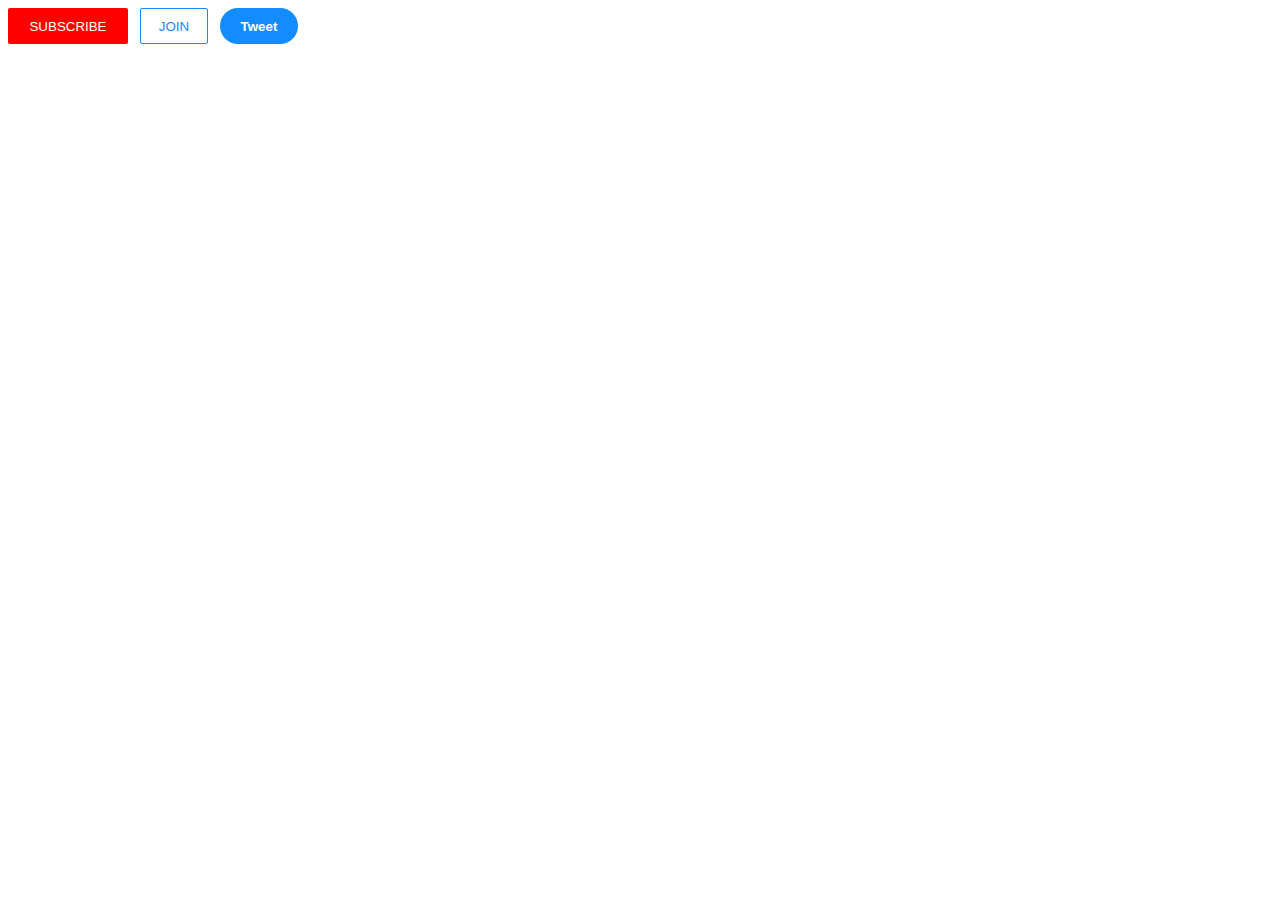
<file: Practice/index.html>
<html>
    <head>
        <link rel="stylesheet" href="index.css">
    </head>
    <body>
        <button class="subscribe-button">
            SUBSCRIBE
        </button>

        <button class="join-button">
            JOIN
        </button>

        <button class="tweet-button">
            Tweet
        </button>
    </body>
</html>
</file>
<file: Practice/index.css>
.subscribe-button{
    background-color:red;
    color: white;
    border: none;
    width: 120px;
    height: 36px;
    border-radius: 2px;
    margin-right: 8px;
    cursor: pointer;
    transition: opacity 1.5s;
}

.subscribe-button:hover{
    opacity: 0.7;
}

.subscribe-button:active{
    opacity: 0.5;
}


.join-button{
    width: 68px;
    height:36px;
    border-color:rgb(18, 140, 255);
    border-width: 1px;
    color:rgb(18, 140, 255);
    background-color: white;
    border-radius: 2px;
    border-style: solid;
    cursor: pointer;
    transition: background-color 1.5s,
     color 1.5s, opacity 1.5s;
}

.join-button:hover{
    background-color: rgb(18, 140, 255);
    color: white;
}

.join-button:active{
    opacity: 0.8;
}

.tweet-button{
    background-color: rgb(18, 140, 255);
    color: white;
    width: 78px;
    height: 36px;
    border: none;
    margin-left: 8px;
    border-radius: 18px;
    font-weight: bold;
    cursor: pointer;
}

.tweet-button:hover{
    box-shadow: 5px 5px 10px rgba(0,0,0, 0.2);
}
</file>
